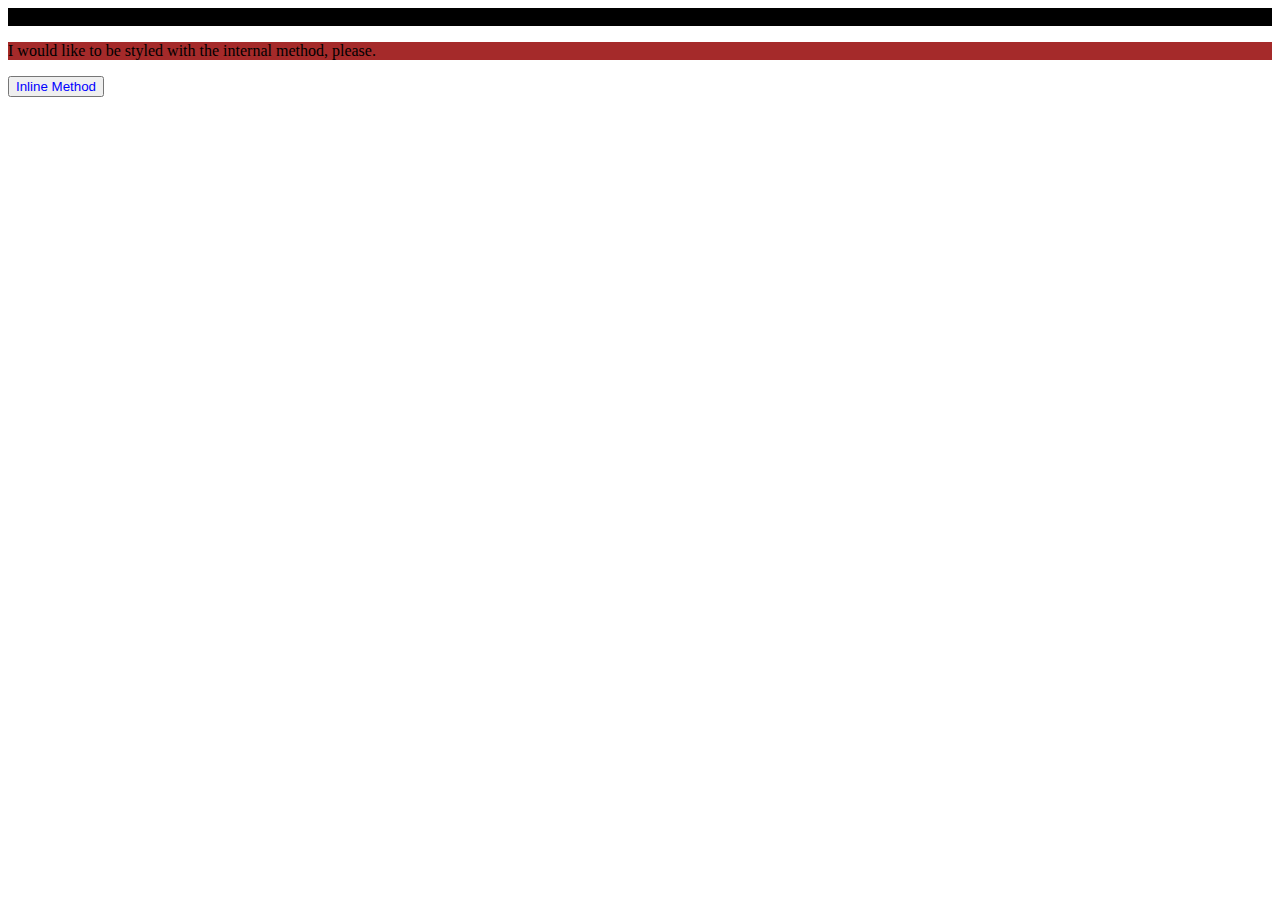
<file: foundations/01-css-methods/index.html>
<!DOCTYPE html>
<html lang="en">
  <head>
    <meta charset="UTF-8">
    <meta http-equiv="X-UA-Compatible" content="IE=edge">
    <meta name="viewport" content="width=device-width, initial-scale=1.0">
    <title>Methods for Adding CSS</title>
    <link rel="stylesheet" href="main.css">
    <style>

      p {
        background-color: brown;
      }

    </style>

  </head>
  <body>
    <div>Style me via the external method!</div>
    <p>I would like to be styled with the internal method, please.</p>
    <button style= "color: blue">Inline Method</button>
  </body>
</html>
</file>
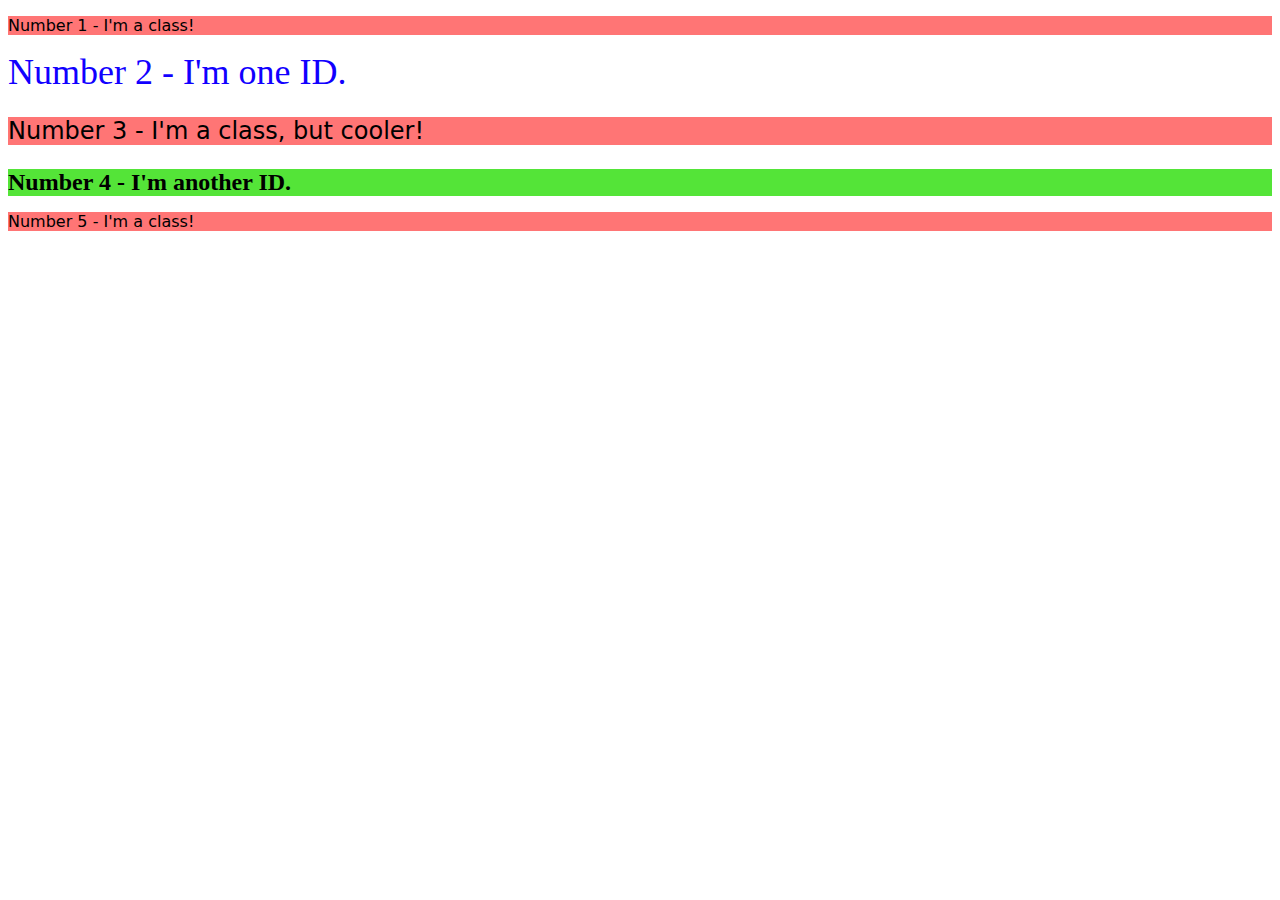
<file: foundations/02-class-id-selectors/index.html>
<!DOCTYPE html>
<html lang="en">
  <head>
    <meta charset="UTF-8">
    <meta http-equiv="X-UA-Compatible" content="IE=edge">
    <meta name="viewport" content="width=device-width, initial-scale=1.0">
    <title>Class and ID Selectors</title>
    <link rel="stylesheet" href="style.css">
  </head>
  <body>
    <p class="odd">Number 1 - I'm a class!</p>
    <div id="second">Number 2 - I'm one ID.</div>
    <p class="odd third">Number 3 - I'm a class, but cooler!</p>
    <div class="fourth">Number 4 - I'm another ID.</div>
    <p class="odd">Number 5 - I'm a class!</p>
  </body>
</html>
</file>
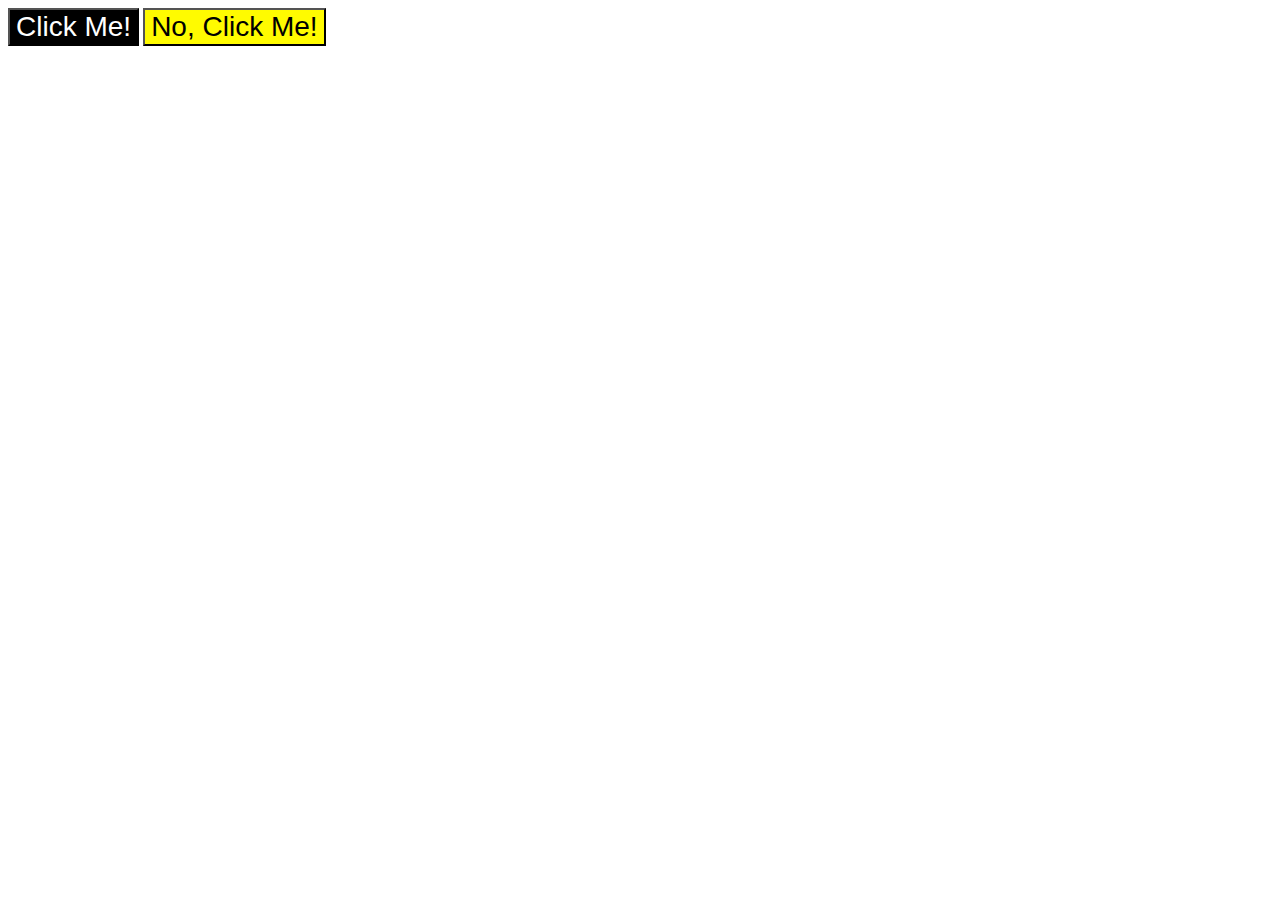
<file: foundations/03-grouping-selectors/index.html>
<!DOCTYPE html>
<html lang="en">
  <head>
    <meta charset="UTF-8">
    <meta http-equiv="X-UA-Compatible" content="IE=edge">
    <meta name="viewport" content="width=device-width, initial-scale=1.0">
    <title>Grouping Selectors</title>
    <link rel="stylesheet" href="style.css">
  </head>
  <body>
    <button class="first">Click Me!</button>
    <button class="second">No, Click Me!</button>
  </body>
</html>
</file>
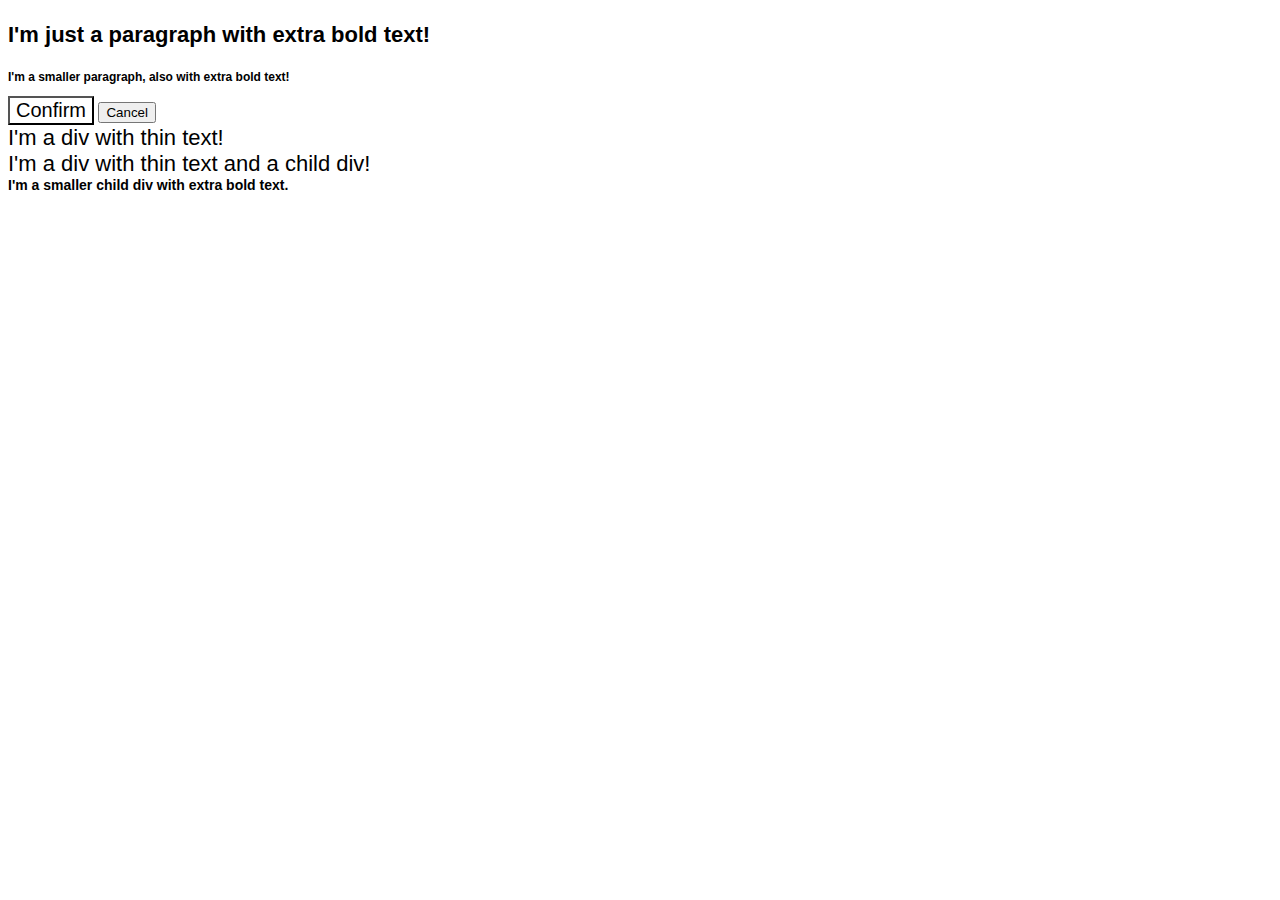
<file: foundations/06-cascade-fix/index.html>
<!DOCTYPE html>
<html lang="en">
  <head>
    <meta charset="UTF-8">
    <meta http-equiv="X-UA-Compatible" content="IE=edge">
    <meta name="viewport" content="width=device-width, initial-scale=1.0">
    <title>Fix the Cascade</title>
    <link rel="stylesheet" href="style.css">
  </head>
  <body>
    <p class="para">I'm just a paragraph with extra bold text!</p>
    <p class="para small-para">I'm a smaller paragraph, also with extra bold text!</p>

    <button id="confirm-button" class="button-confirm">Confirm</button>
    <button id="cancel-button" class="button cancel">Cancel</button>

    <div class="text">I'm a div with thin text!</div>
    <div class="text">I'm a div with thin text and a child div!
      <div class="text child">I'm a smaller child div with extra bold text.</div>
    </div>
  </body>
</html>
</file>
<file: foundations/01-css-methods/main.css>
div {
    background-color: rgb(0, 0, 0);
}
</file>
<file: foundations/02-class-id-selectors/style.css>
.odd {
    font-family: Verdana, DejaVu Sans, sans-serif;
    background-color: #ff7575;
}

#second {
    color: #1100ff;
    font-size: 36px;
}

.third {
    font-size: 24px;
}

.fourth {
    background-color: #54e438;
    font-size: 24px;
    font-weight: bold;
}
</file>
<file: foundations/03-grouping-selectors/style.css>
.first {
    background-color: #000000;
    color: #ffffff;
}

.second {
    background-color: #fffb00;
}

.first,
.second {
    font-family: 'Helvetica', 'Times New Roman', 'sans-serif';
    font-size: 28px;
}
</file>
<file: foundations/06-cascade-fix/style.css>
body{
  font-family:Arial, Helvetica, sans-serif
}

.para,
.small-para {
  color: hsl(0, 0%, 0%);
  font-weight: 800;
}

.para {
  font-size: 22px;
}

.small-para {
  font-size: 12px;
  font-weight: 800;
}

.confirm {
  background: green;
  color: white;
  font-weight: bold;
} 

.button-confirm {
  background-color: rgb(255, 255, 255);
  color: rgb(0, 0, 0);
  font-size: 20px;
}

.child {
  color: rgb(0, 0, 0);
  font-weight: 800;
  font-size: 14px;
}

div.text {
  color: rgb(0, 0, 0);
  font-size: 22px;
  font-weight: 100;
}

div .child {
  color: rgb(0, 0, 0);
  font-weight: 800;
  font-size: 14px;
}
</file>
